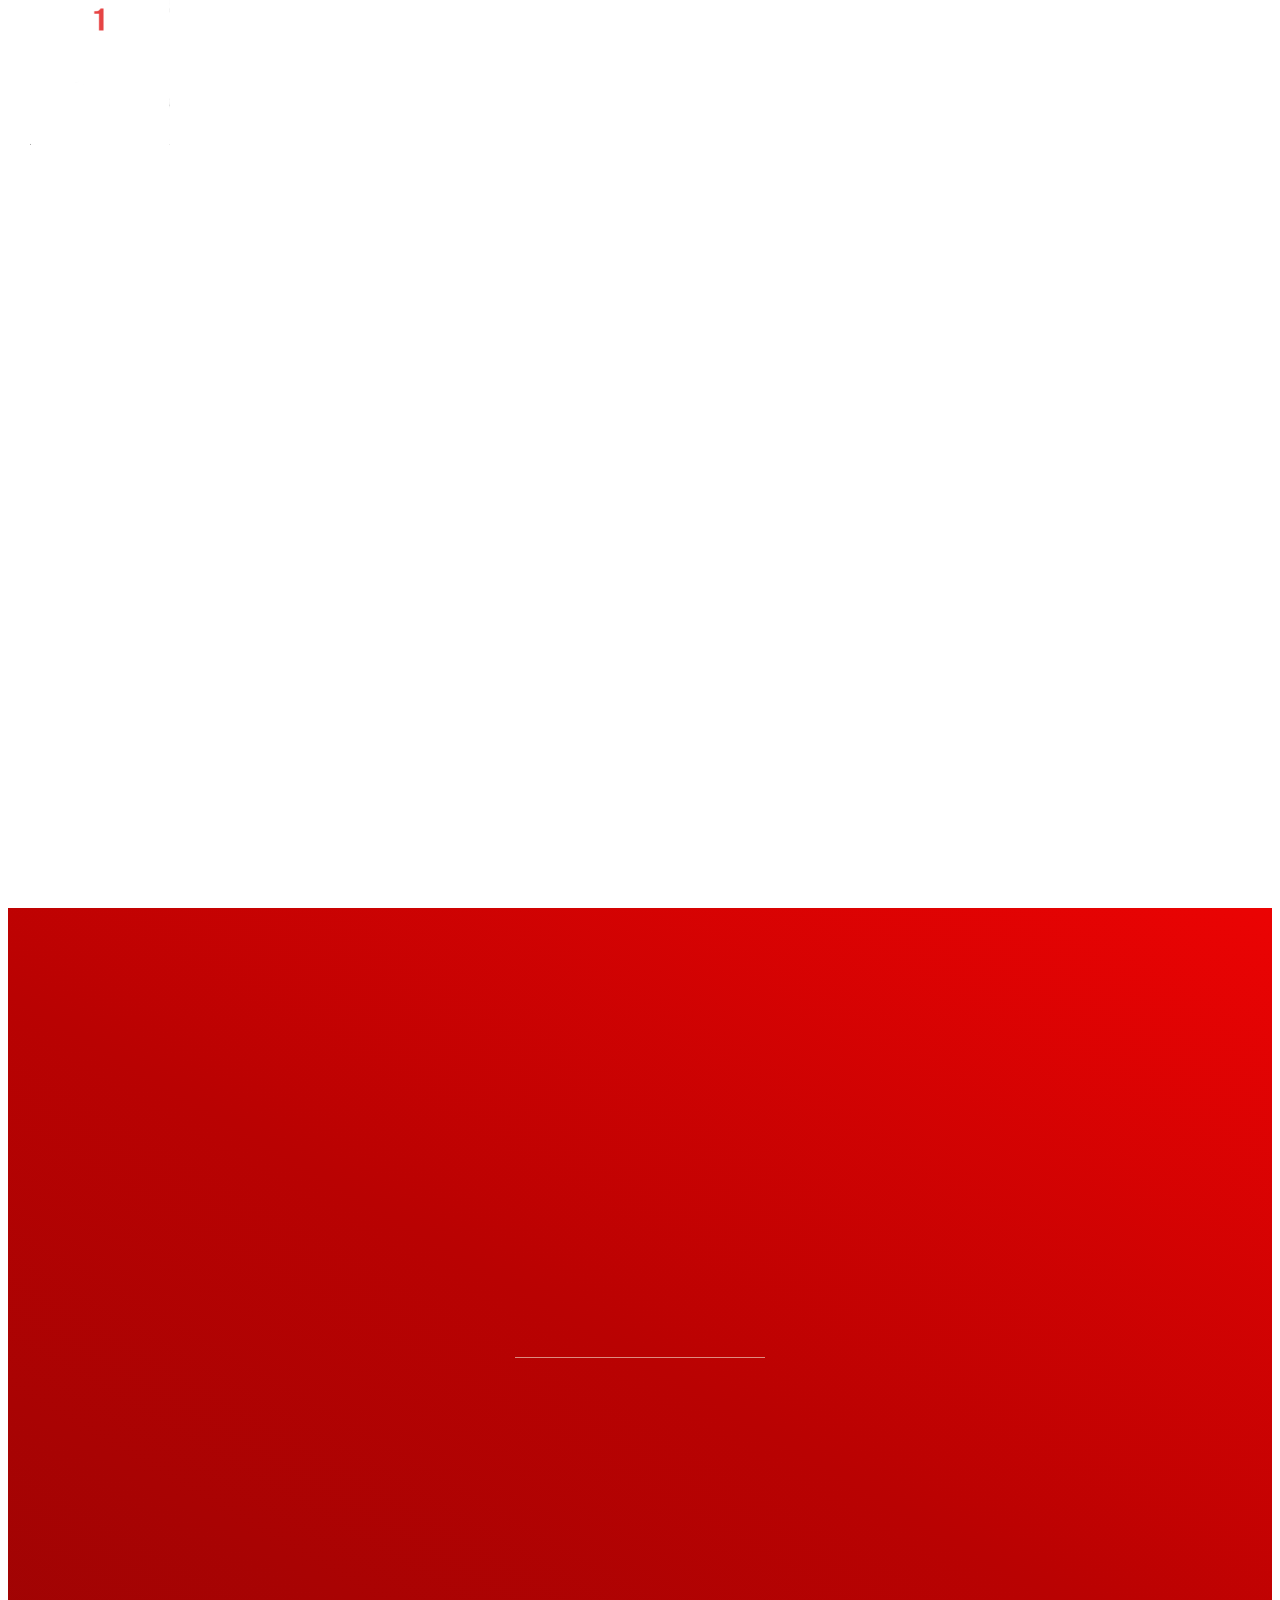
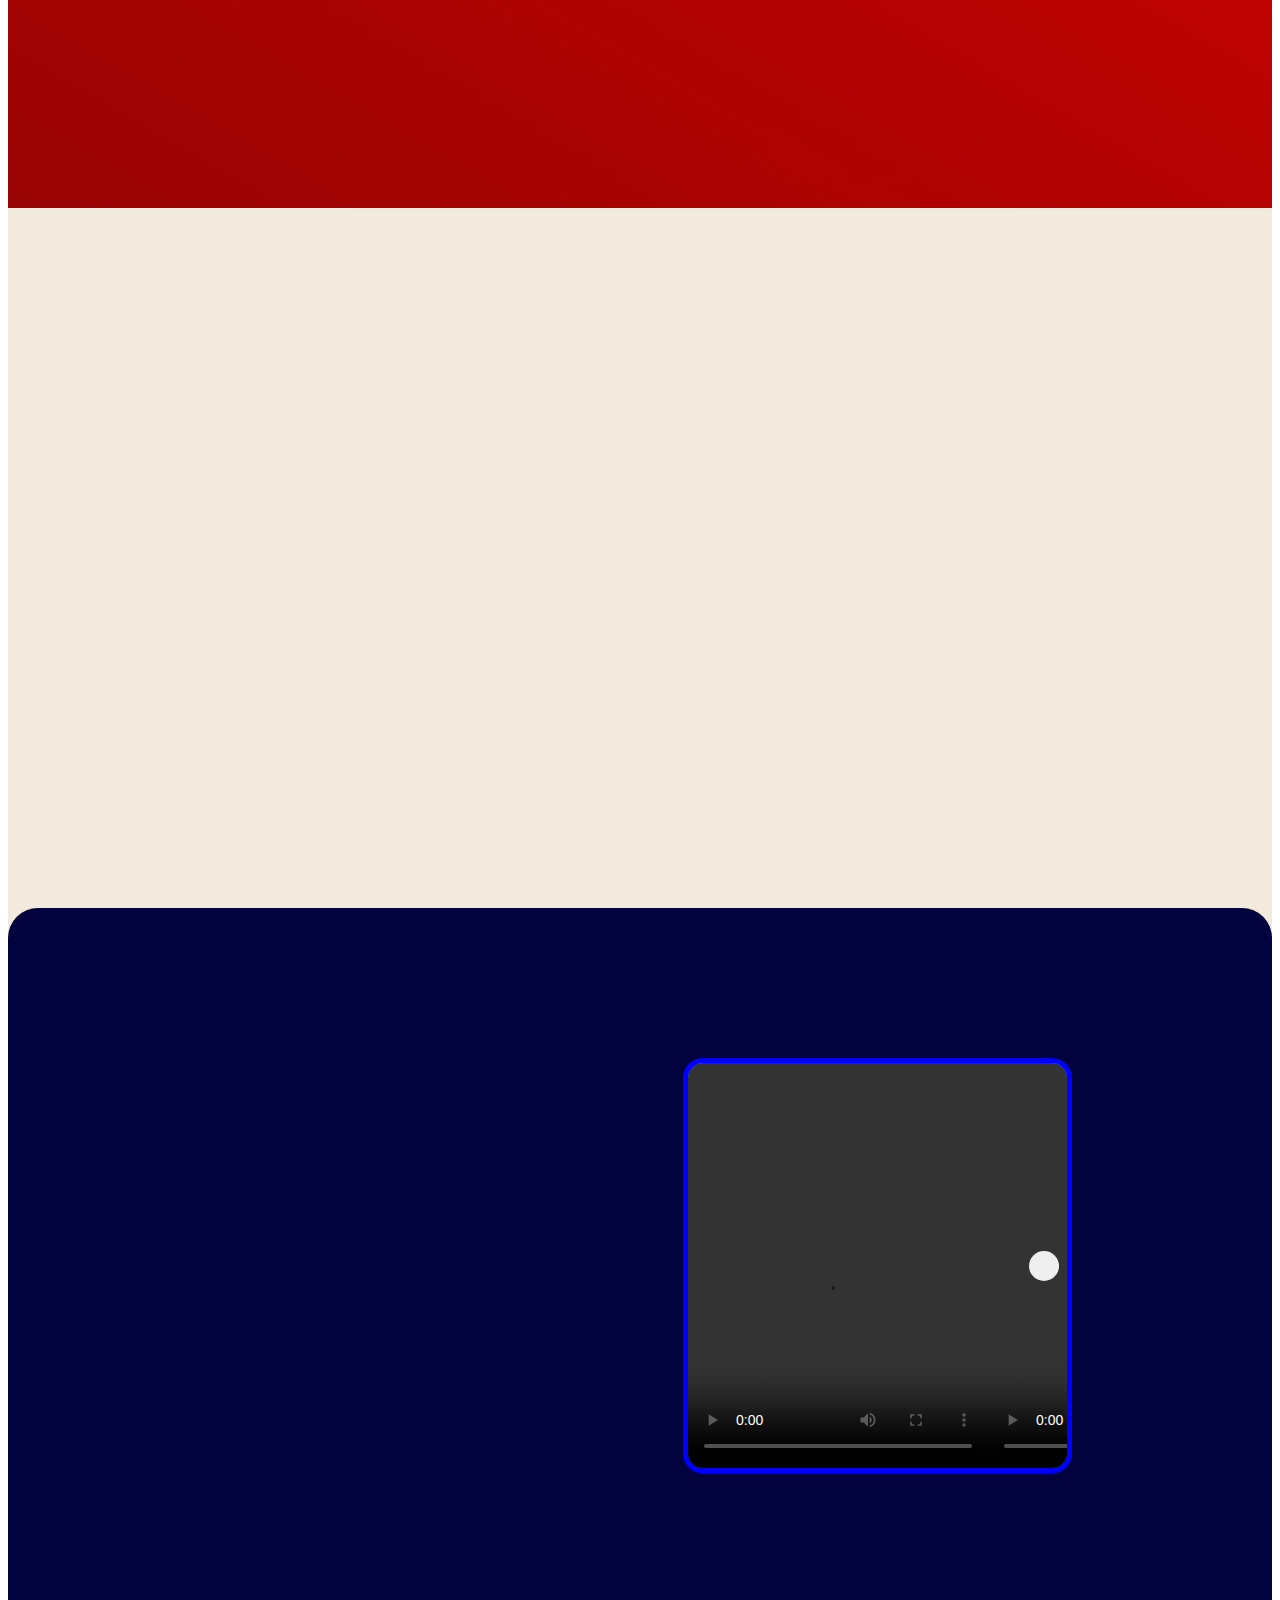
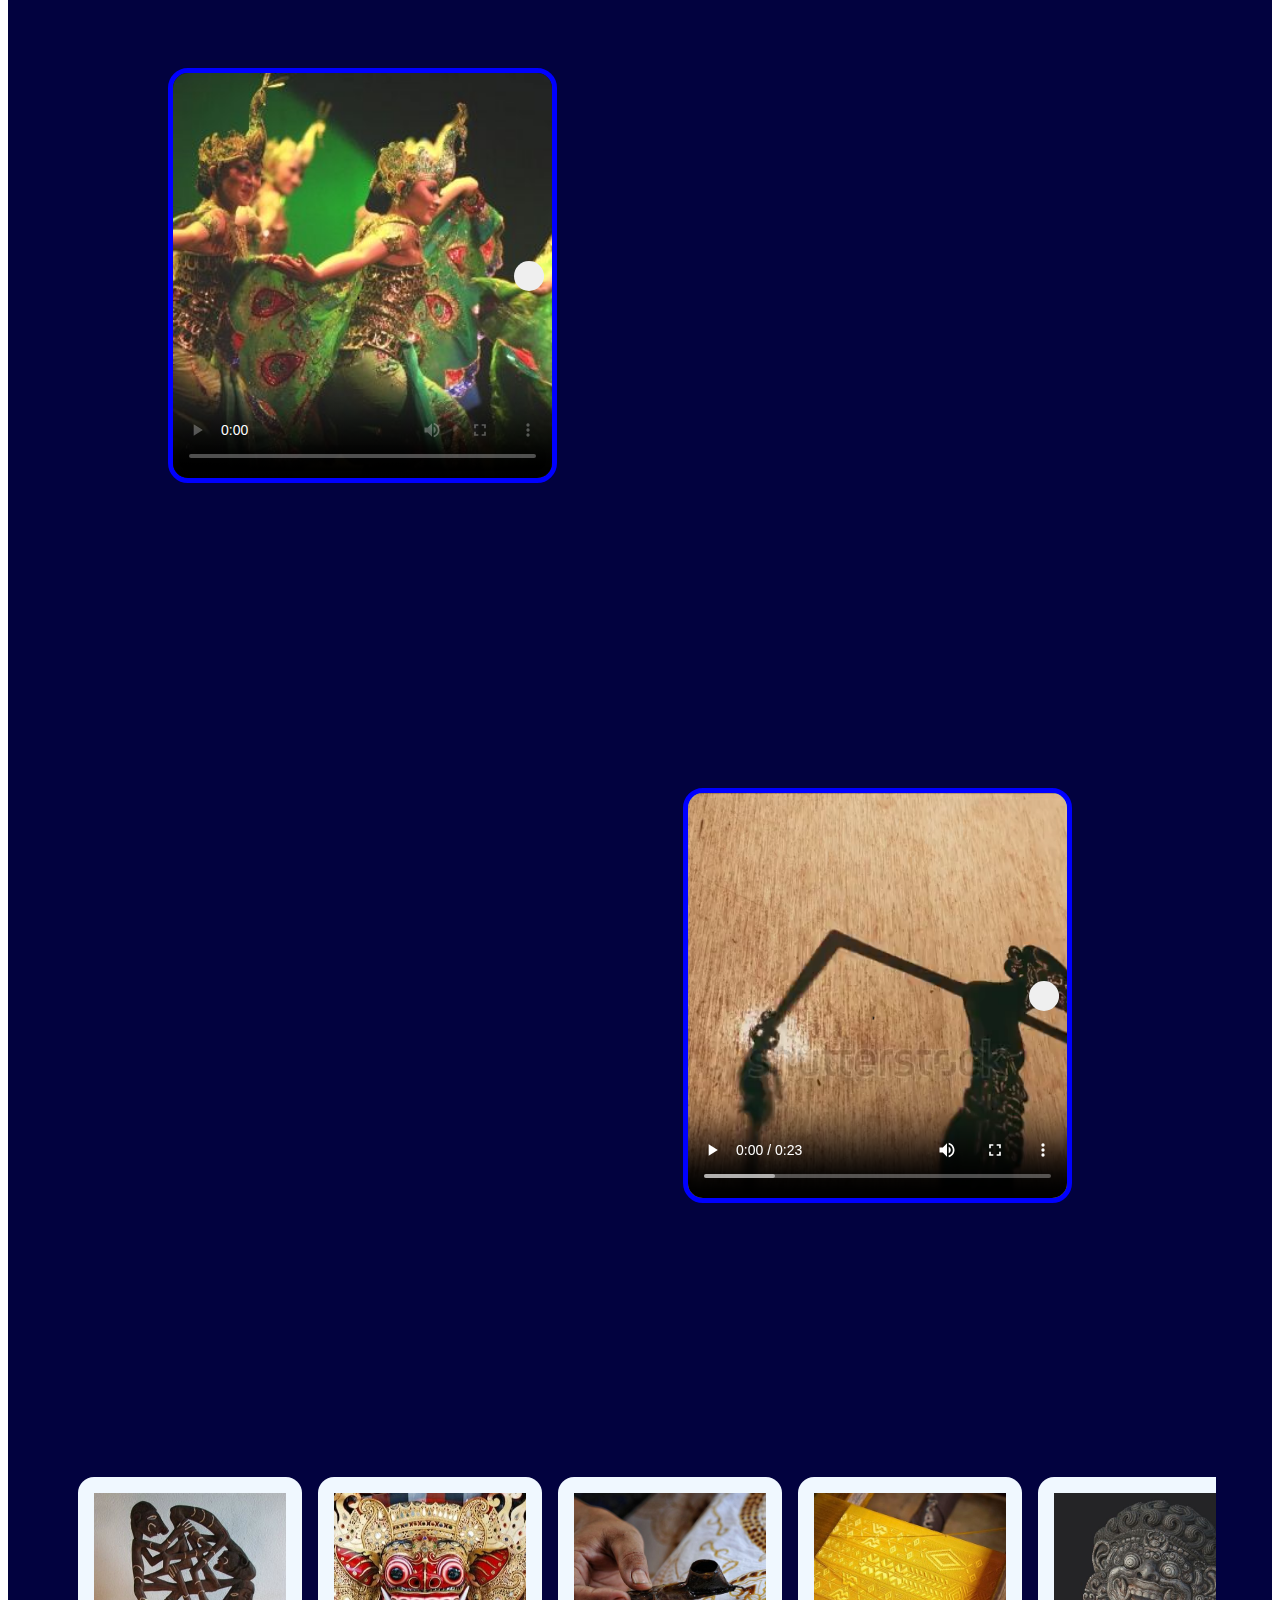
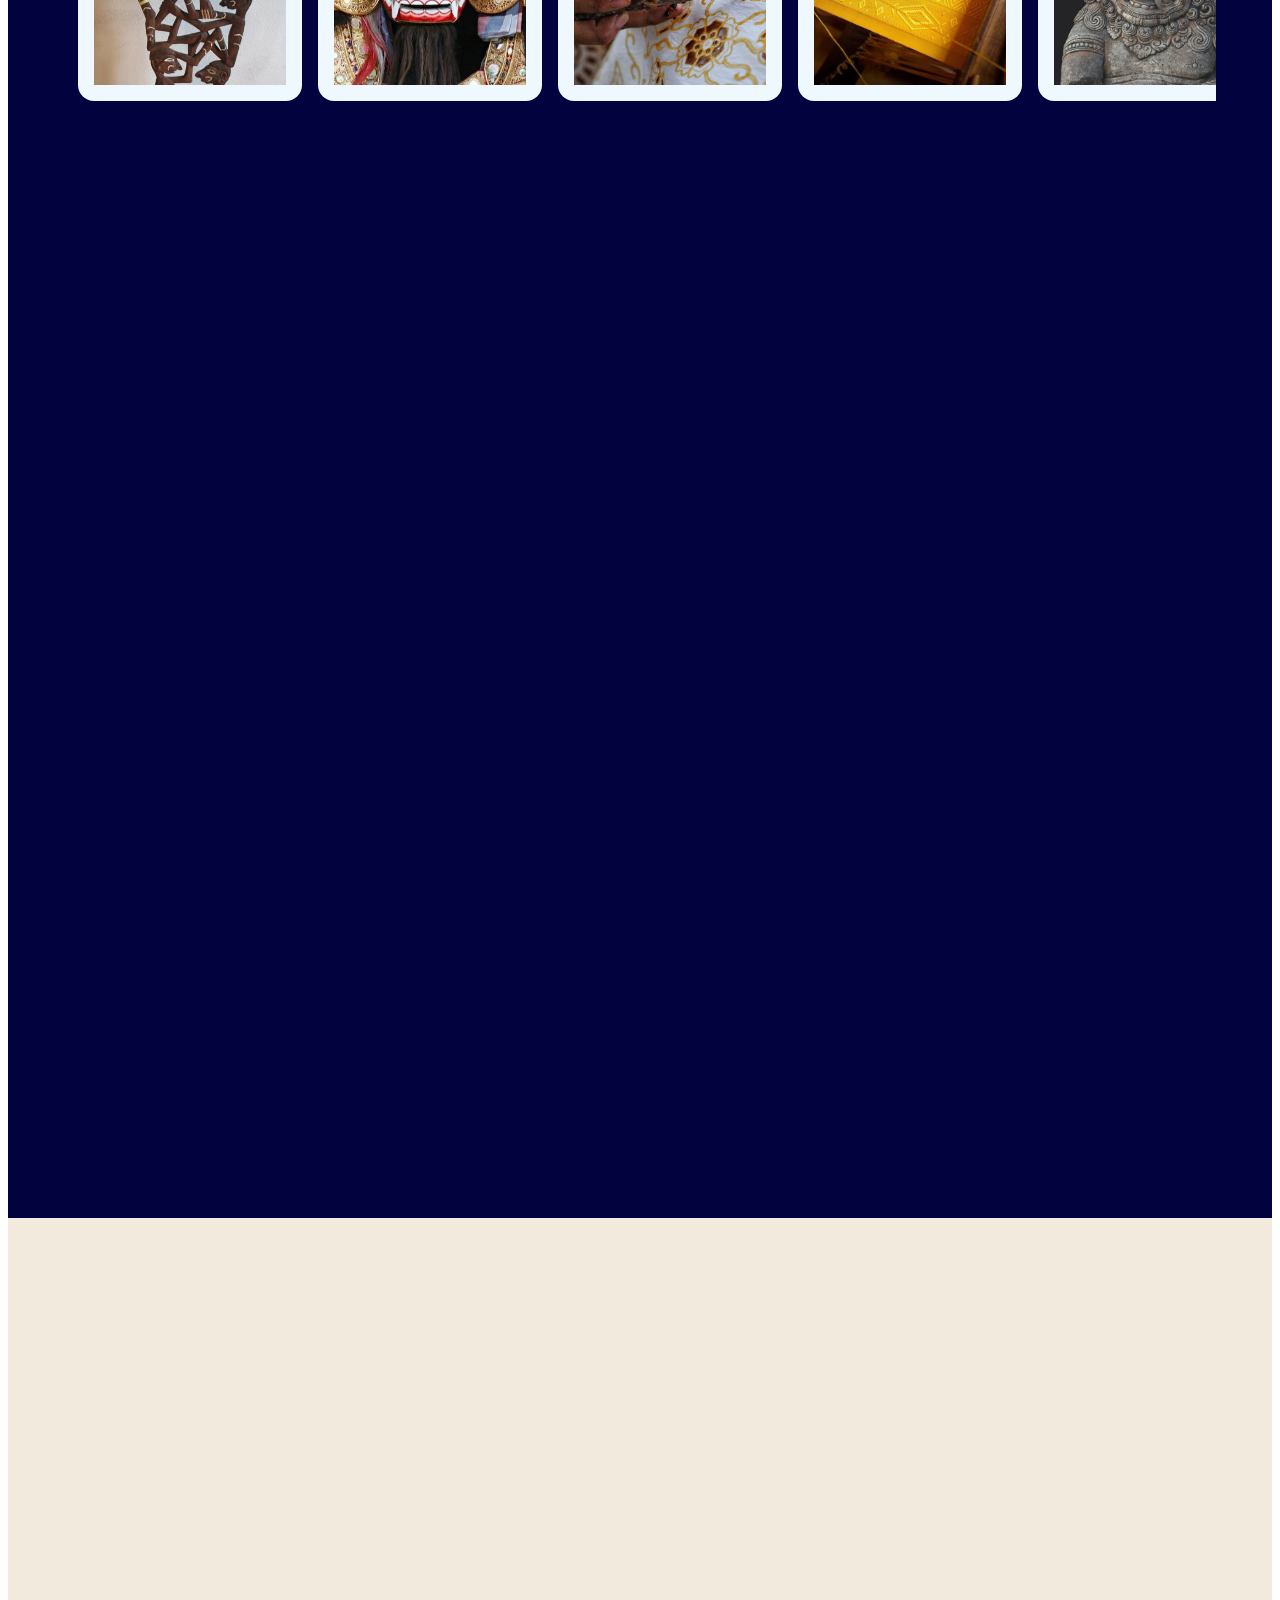
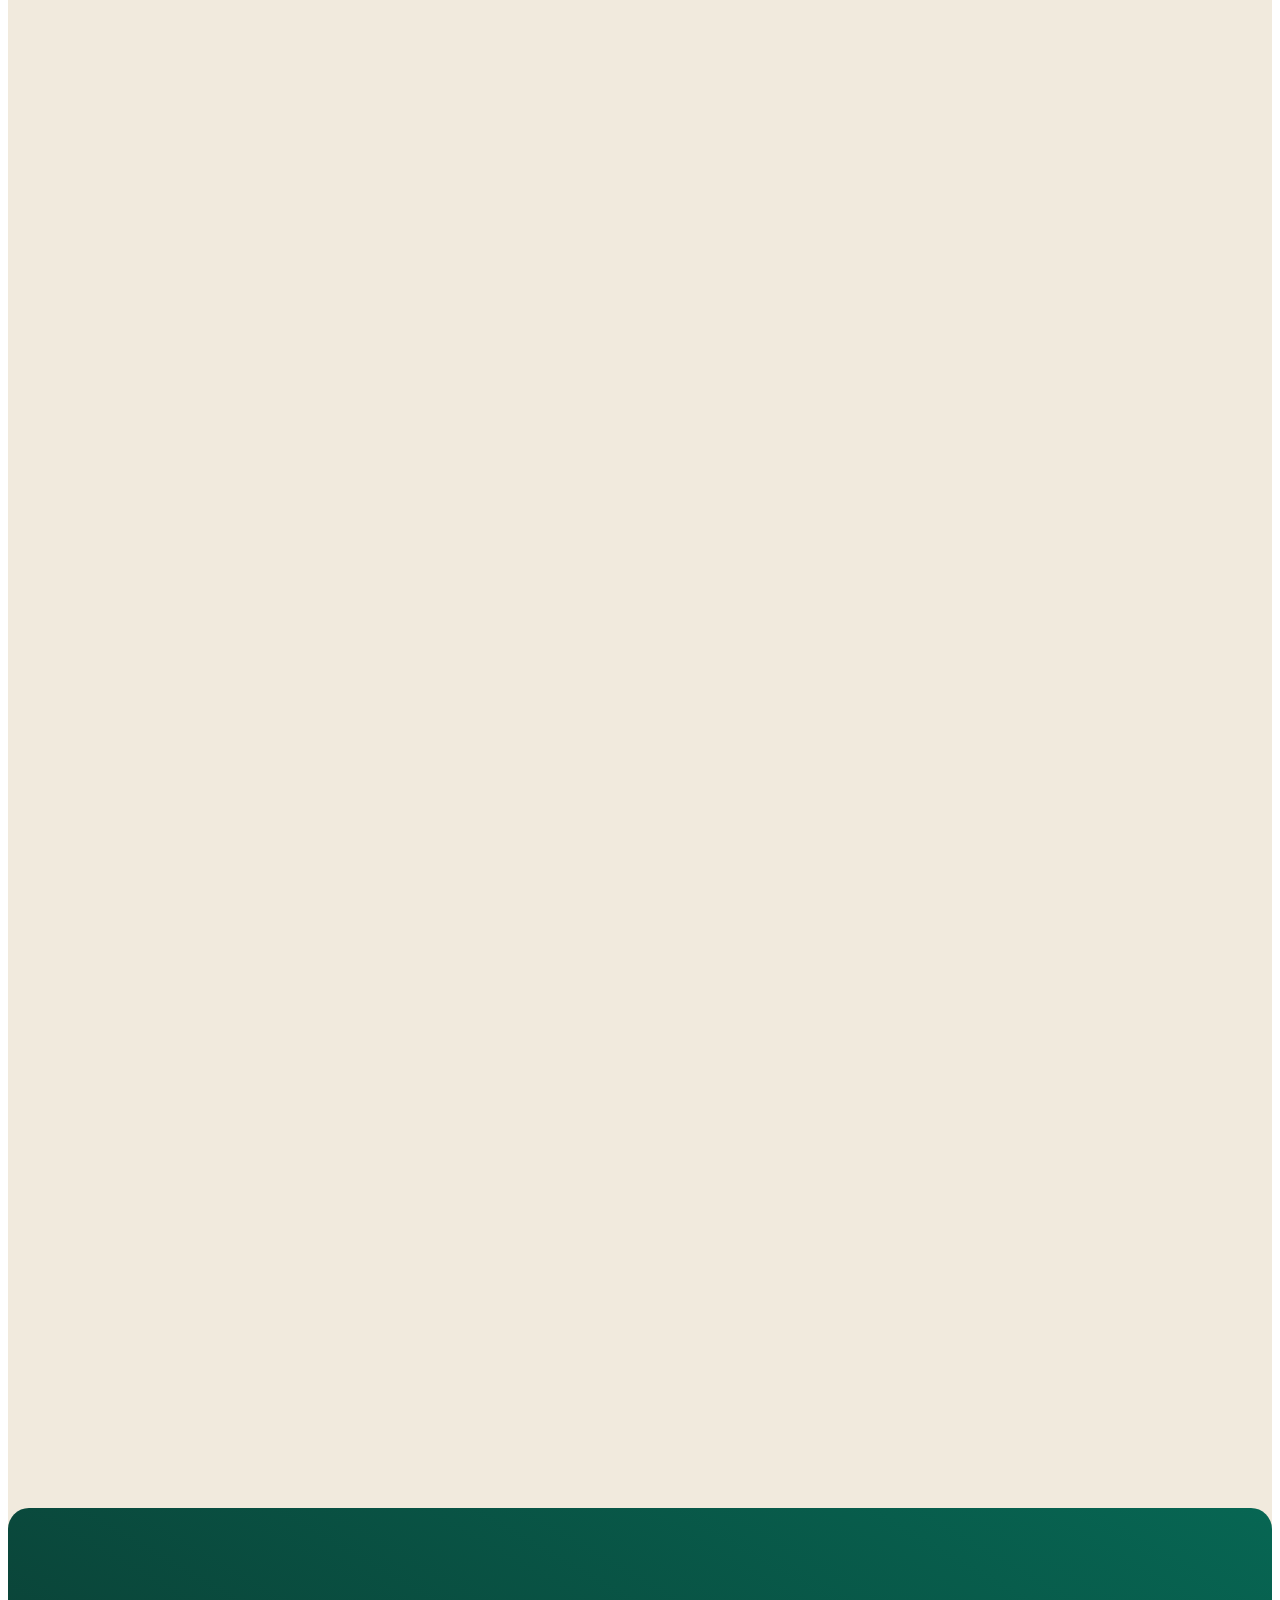
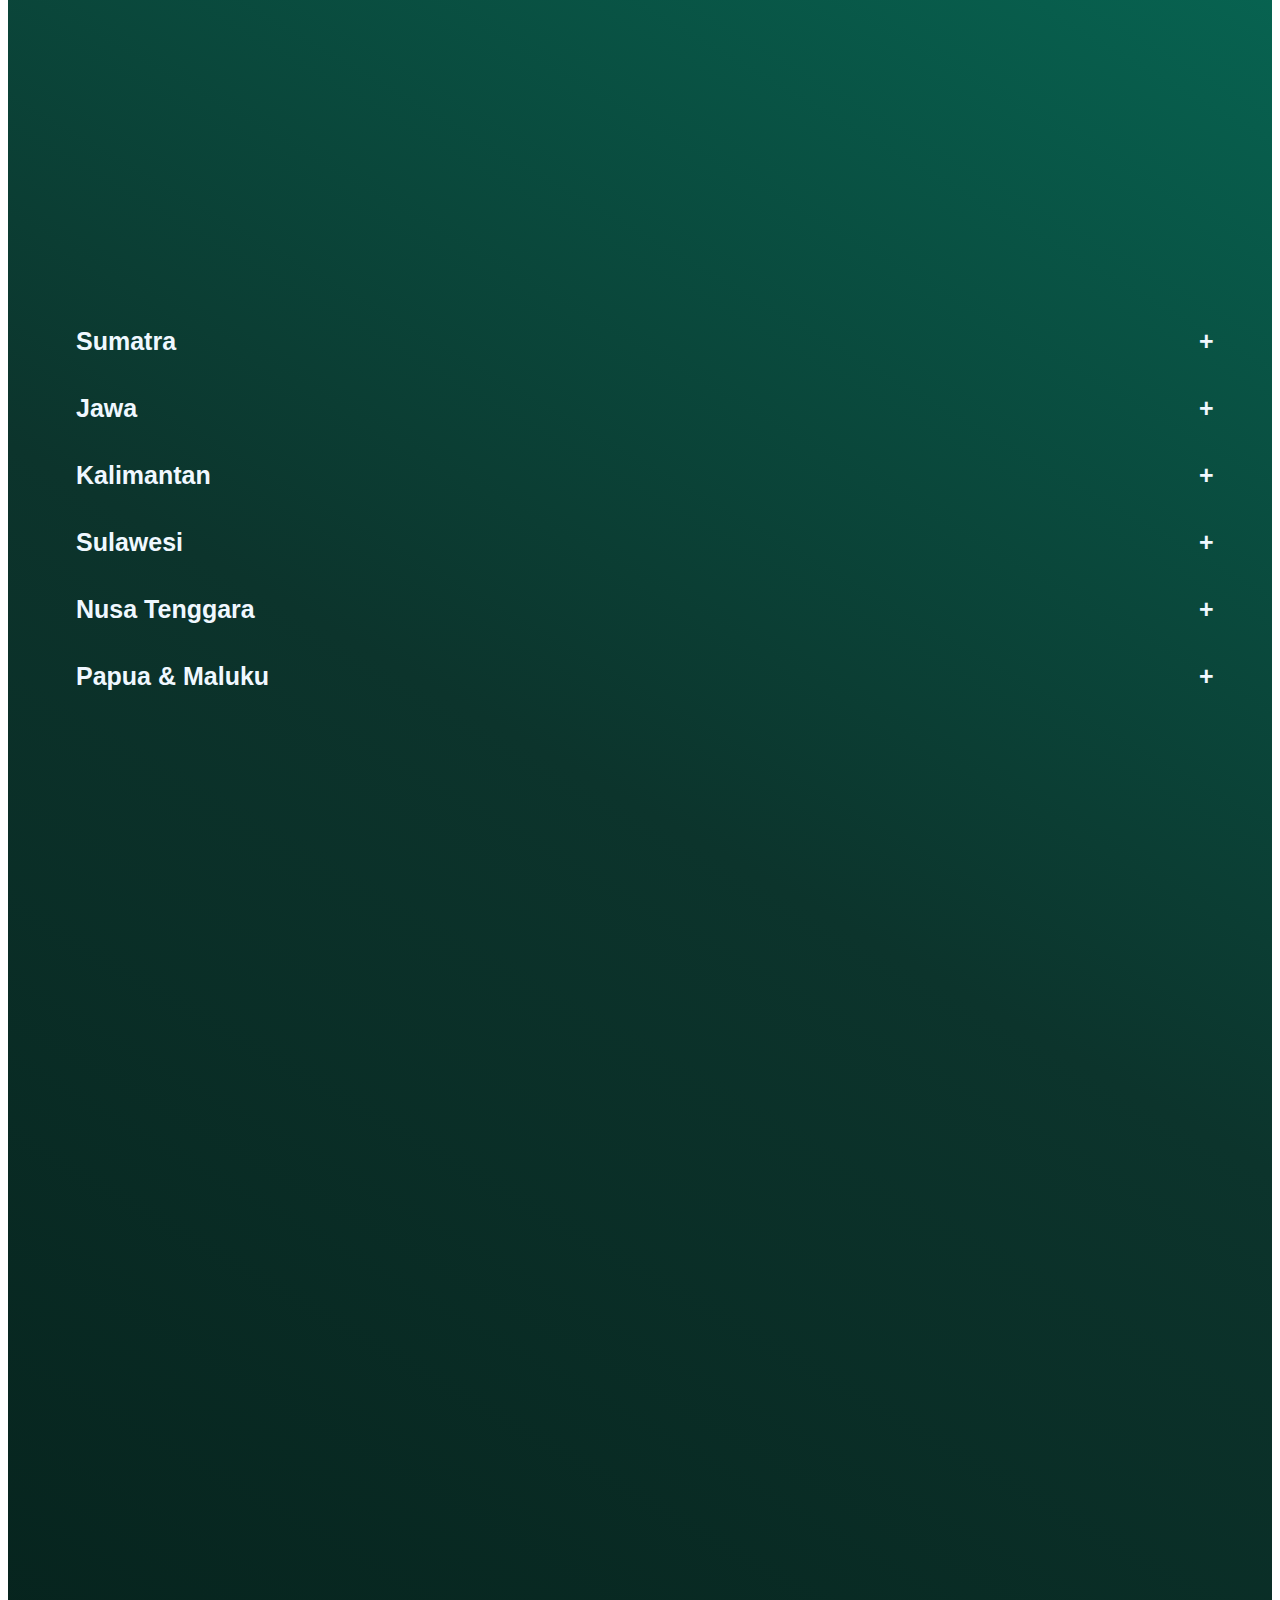
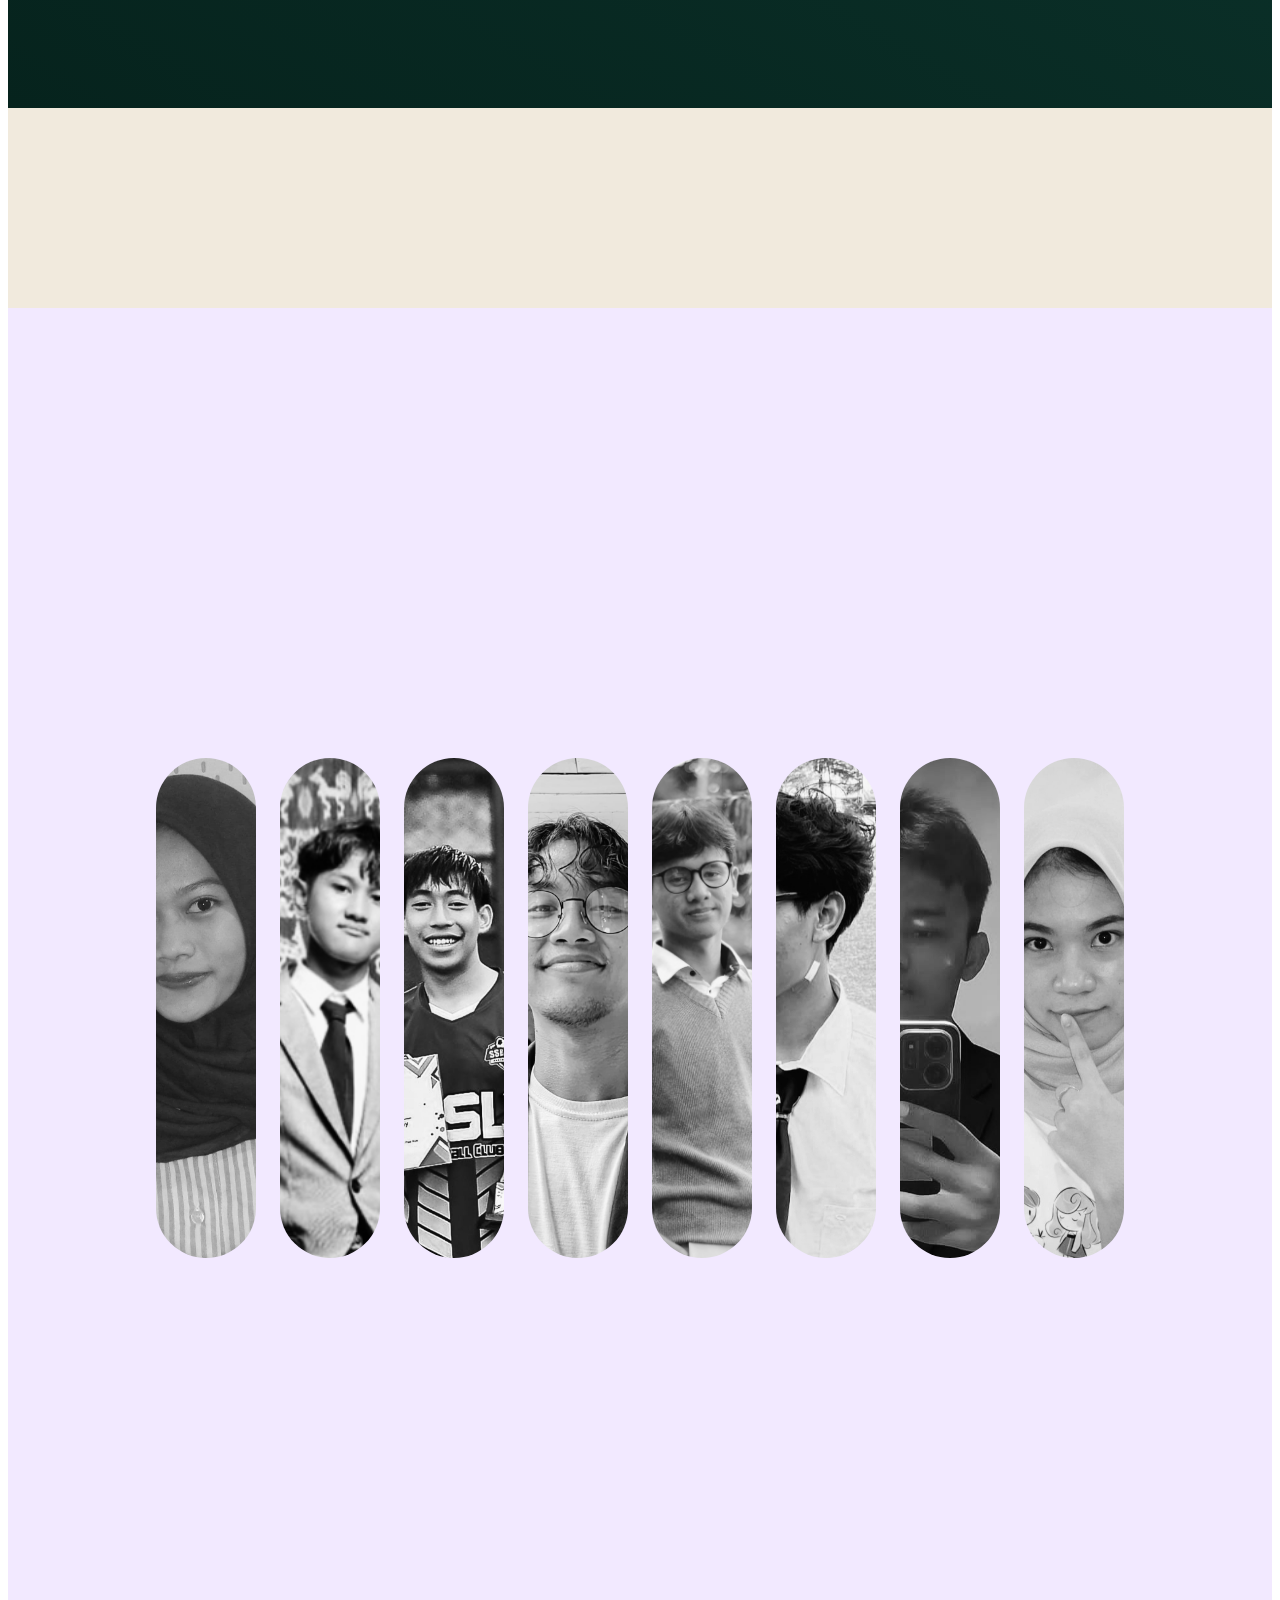
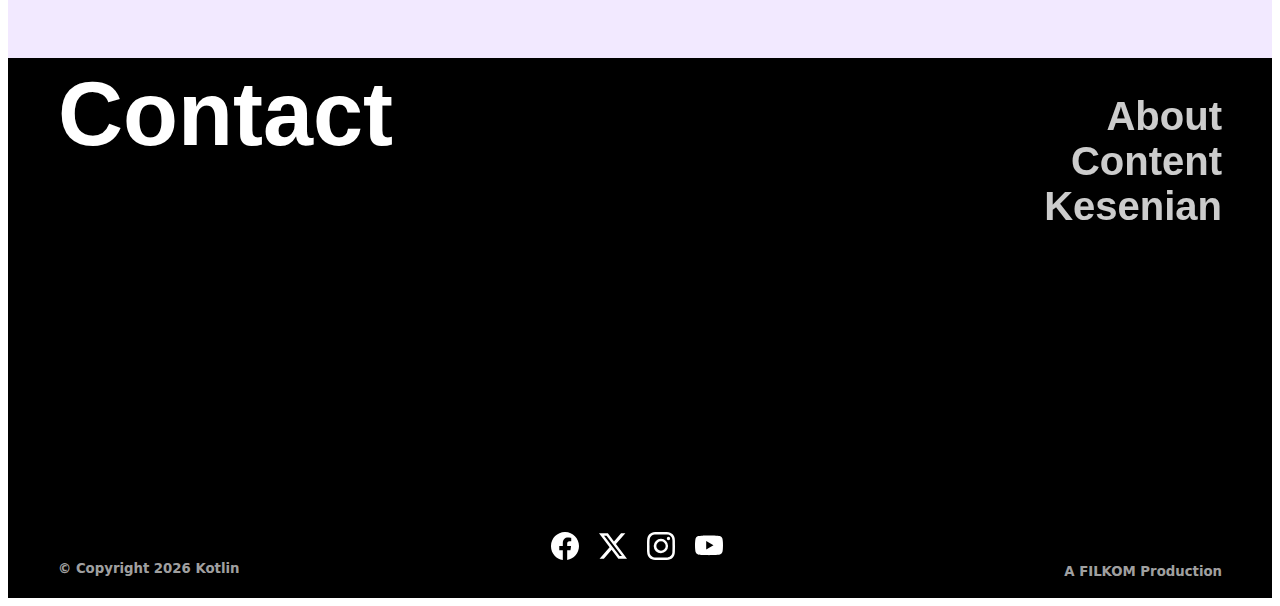
<file: index.html>
<!DOCTYPE html>
<html lang="en">

<head>
    <meta charset="UTF-8">
    <meta name="viewport" content="width=device-width, initial-scale=1.0">
    <title>Budaya Nusantara</title>
    <link rel="stylesheet" href="style.css">
</head>

<body>
    <nav class="navbar" id="menu">
        <ul class="nav-menu">
            <li><a href="#Home">Home</a></li>
            <li><a href="#Content">Content</a></li>
            <li><a href="#About">About</a></li>
            <li><a href="#Contact">Contact</a></li>
        </ul>
        <img src="asset/logo.png" alt="" class="logo">
    </nav>
    <section class="hero-section" id="Home">
        <video src="asset/asset1.mp4" class="hero-cover" autoplay muted loop playsinline></video>
        <div class="title">
            <h1 class="main-title1">BUDAYA</h1>
            <h1 class="main-title2">NUSANTARA</h1>
            <p class="sec-title">Gerak, Bunyi, dan Makna yang Diwariskan.</p>
        </div>
    </section>
    <section class="content" id="Content">
        <div class="container konteks">
            <p>Budaya adalah identitas bangsa, penuntun jati diri, dan akar yang menjaga kita tetap utuh di tengah perubahan. Dan keberlanjutannya ada di tangan kita.</p>
        </div>
        
        <div class="line-fil "></div>
    
    </section>
    <section class="type-art" id="Kesenian">
        <h1 class="teks-hed pop">Ragam Kesenian</h1>
        <h1 class="teks-nus pop">NUSANTARA</h1>
        <div class="sub-teks pop">
            <p>Kesenian di Indonesia hadir dalam berbagai bentuk, tumbuh dari tradisi, kepercayaan, dan kehidupan
                masyarakat. Dan setiap daerah menyimpan bentuk ekspresi yang tumbuh dari sejarah dan lingkungan mereka
                tinggal. Sehingga menciptakan keberagaman tradisi kebudayaan di bumi Nusantara.</p>
            </div>
        <div class="musikal">
            <div class="two-line pop">
                <h3>Kesenian Musik.</h3>
            </div>
            <div class="card-musik">
                <div class="video-inner">
                    <video src="asset/ondel-ondel.mp4" controls class="show"></video>
                    <video src="asset/Yamko-Rambe-Yamko.mp4" class="show" controls></video>
                </div>
                <button class="prev"></button>
                <button class="next"></button>
            </div>
            <div class="desc pop">
                <p class="desc-line">Indonesia dikenal memiliki lebih dari seribu ragam musik tradisional dan ratusan
                    alat musik khas, mencerminkan keragaman budaya serta etnis di tiap daerah. Kesenian musik di
                    Indonesia tumbuh sebagai bagian dari kehidupan masyarakat, bukan sekedar hiburan. Ia hadir dalam
                    upacara adat, ritual keagamaan, perayaan, hingga keseharian, menjadi sarana untuk menyampaikan
                    nilai, sejarah, dan pandangan hidup.</p>
            </div>
        </div>
        <div class="tari">
            <div class="tari-head pop">
                <h3>Kesenian .Tari</h3>
            </div>
            <div class="tari-desc pop">
                <p>Kesenian tari di Indonesia merupakan bentuk ekspresi tubuh yang lahir dari tradisi, kepercayaan dan tatanan sosial masyarakat. Gerak dalam tari tidak sekedar estetika, melainkan sarana komunikasi yang menyampaikan makna, nilai, dan identitas suatu daerah. Hingga kini, tari tradisional terus berkembang. banyak bentuk tari mengalami penyesuaian tanpa kehilangan struktur dasarnya, menunjukan kemampuan tradisi untuk bertahan dan beradaptasi di tengah perubahan zaman.</p>
            </div>
            <div class="card-tari">
                <div class="video-inner">
                    <video src="asset/merak.mp4" controls poster="asset/coverMerak.jpg" class="show"></video>
                    <video src="asset/pacu_jalur.mp4" class="show" controls></video>
                </div>
                <button class="prev"></button>
                <button class="next"></button>
            </div>
        </div>
        <div class="teater">
            <div class="teater-head pop">
                <h3>Kesenian Teater.</h3>
            </div>
            <div class="teater-desc pop">
                <p>Dalam banyak bentuk teater tradisional Indonesia, cerita disampaikan secara simbolik. Tokoh, dialog, hingga alur pertunjukan sering kali mewakili karakter sosial, konflik kehidupan, atau ajaran moral yang mudah dipahami oleh masyarakat. hal ini menjadikan seni teater sebagai media pendidikan sekaligus refleksi sosial. Seni teater juga memiliki keterikatan kuat dengan konteks lokal. Bahasa daerah, iringan musik, serta gaya pementasan menyesuaikan dengan budaya setempat.</p>
            </div>
            <div class="card-teater">
                <div class="video-inner">
                    <video src="asset/wayang.mp4" controls class="show"></video>
                    <video src="asset/randai.mp4" class="show" controls></video>
                </div>
                <button class="prev"></button>
                <button class="next"></button>
            </div>
        </div>
        <div class="rupa">
            <h3 class="pop">Kesenian Rupa.</h3>
            <div class="rupa-desc pop">
                <p>Kesenian rupa berperan sebagai media pewarisan nilai dan identitas budaya. Melalui pola teknik yang diturunkan dari generasi ke generasi, seni rupa menjaga kesinambungan tradisi sekaligus merekam perjalanan sejarah suatu komunitas.</p>
            </div>
            <div class="slide">
                <div class="group">
                    <div class="kard"><img src="asset/asmat.jpg" alt=""></div>
                    <div class="kard"><img src="asset/bali.jpg" alt=""></div>
                    <div class="kard"><img src="asset/batik.jpg" alt=""></div>
                    <div class="kard"><img src="asset/kain.jpg" alt=""></div>
                    <div class="kard"><img src="asset/setanBali.jpg" alt=""></div>
                    <div class="kard"><img src="asset/Qris.jpg" alt=""></div>
                    <div class="kard"><img src="asset/lukis.jpg" alt=""></div>
                    <div class="kard"><img src="asset/topeng.jpg" alt=""></div>
                    <div class="kard"><img src="asset/wayangKulit.jpg" alt=""></div>
                    <div class="kard"><img src="asset/ukir.jpg" alt=""></div>
                </div>
            </div>
        </div>
        <div class="benner">
        </div>
    </section>
    <section class="provins">
        <div class="provins-title pop">
            <h1><span>Harmoni</span> Nusantara</h1>
        </div>
        <div class="provins-desc pop">
            <p>Indonesia adalah negara kepulauan yang luar biasa luas dengan dengan 17.380 pulau, yang menjadi rumah bagi sekitar 1.340 bangsa dengan identitas uniknya masing-masing. Kekayaan sosiokultural ini tercermin dari adanya 718 bahasa daerah yang tersebar dari Sabang sampai Merauke, serta ribuan produk budaya mulai dari tarian, rumah afat, hingga wastra tradisional. Meski memiliki keragaman yang sangat masif, seluruh elemen tersebut tetep terjaga dalam bingkai kesatuan melalui semboyan Bhineka Tunggal Ika dan dipersatukan oleh bahasa nasional, bahasa Indonesia.</p>
        </div>
        <div class="accordion">
            <div class="wrapp pop">
                <h2 class="title-accor"><span>Mari</span> Menjelajahi Kebudayaan Indonesia.</h2>
            </div>
            <div class="accorContain">
                <div class="accordion-item">
                    <div class="accordion-header">
                        Sumatra
                        <span class="icon-accor">+</span>
                    </div>
                    <div class="accordion-content">
                        <img src="asset/Sumatra.svg" class="accordion-map" alt="">
                        <ul class="province-grid">
                            <li><a href="aceh.html">Aceh</a></li>
                            <li><a href="">Sumatra Utara</a></li>
                            <li><a href="">Sumatra Barat</a></li>
                            <li><a href="">Sumatra Selatan</a></li>
                            <li><a href="">Riau</a></li>
                            <li><a href="">Kepulauan Riau</a></li>
                            <li><a href="">Jambi</a></li>
                            <li><a href="">Bangka Belitung</a></li>
                            <li><a href="">Bengkulu</a></li>
                            <li><a href="">Lampung</a></li>
                        </ul>
                    </div>
                </div>
                <div class="accordion-item">
                    <div class="accordion-header">
                        Jawa
                        <span class="icon-accor">+</span>
                    </div>
                    <div class="accordion-content">
                        <img src="asset/Jawa.svg" class="accordion-map" alt="">
                        <ul class="province-grid">
                            <li><a href="">Banten</a></li>
                            <li><a href="">DKI Jakarta</a></li>
                            <li><a href="">Jawa Barat</a></li>
                            <li><a href="">Jawa Tengah</a></li>
                            <li><a href="">DIY Yogyakarta</a></li>
                            <li><a href="">Jawa Timur</a></li>
                        </ul>
                    </div>
                </div>
                <div class="accordion-item">
                    <div class="accordion-header">
                        Kalimantan
                        <span class="icon-accor">+</span>
                    </div>
                    <div class="accordion-content">
                        <img src="asset/Kalimantan.svg" class="accordion-map" alt="">
                        <ul class="province-grid">
                            <li><a href="">Kalimantan Barat</a></li>
                            <li><a href="">Kalimantan Tengah</a></li>
                            <li><a href="">Kalimantan Selatan</a></li>
                            <li><a href="">Kalimantan Timur</a></li>
                            <li><a href="">Kalimantan Utara</a></li>
                        </ul>
                    </div>
                </div>
                <div class="accordion-item">
                    <div class="accordion-header">
                        Sulawesi
                        <span class="icon-accor">+</span>
                    </div>
                    <div class="accordion-content">
                        <img src="asset/Sulawesi.svg" class="accordion-map" alt="">
                        <ul class="province-grid">
                            <li><a href="">Sulawesi Utara</a></li>
                            <li><a href="">Gorontalo</a></li>
                            <li><a href="">Sulawesi Tengah</a></li>
                            <li><a href="">Sulawesi Selatan</a></li>
                            <li><a href="">Sulawesi Tenggara</a></li>
                        </ul>
                    </div>
                </div>
                <div class="accordion-item">
                    <div class="accordion-header">
                        Nusa Tenggara
                        <span class="icon-accor">+</span>
                    </div>
                    <div class="accordion-content">
                        <img src="asset/nusaTenggara.svg" class="accordion-map" alt="">
                        <ul class="province-grid">
                            <li><a href="">Bali</a></li>
                            <li><a href="">Nusa Tenggara Barat</a></li>
                            <li><a href="">Nusa Tengggara Timur</a></li>
                        </ul>
                    </div>
                </div>
                <div class="accordion-item">
                    <div class="accordion-header">
                        Papua & Maluku
                        <span class="icon-accor">+</span>
                    </div>
                    <div class="accordion-content">
                        <img src="asset/papua&maluku.svg" class="accordion-map" alt="">
                        <ul class="province-grid">
                            <li><a href="">Maluku</a></li>
                            <li><a href="">Maluku Utara</a></li>
                            <li><a href="">Papua</a></li>
                            <li><a href="">Papua Barat</a></li>
                            <li><a href="">papua Tengah</a></li>
                            <li><a href="">Papua Pegunungan</a></li>
                            <li><a href="">Papua Selatan</a></li>
                            <li><a href="">Papua Barat Daya</a></li>
                        </ul>
                    </div>
                </div>
            </div>
        </div>
    </section>
    <section class="about" id="About">
        <div class="lineA pop"></div>
        <div class="lineB pop"></div>
        <h2 class="pop">ABOUT</h2>
        <div class="gallery">
            <div class="img-box">
                <h3>Jihan</h3>
            </div>
            <div class="img-box">
                <h3>Alvaro</h3>
            </div>
            <div class="img-box">
                <h3>Dafa</h3>
            </div>
            <div class="img-box">
                <h3>Ahmar</h3>
            </div>
            <div class="img-box">
                <h3>Aldia</h3>
            </div>
            <div class="img-box">
                <h3>Haqsyist</h3>
            </div>
            <div class="img-box">
                <h3>Thoriq</h3>
            </div>
            <div class="img-box">
                <h3>Reza</h3>
            </div>
        </div>
        <h5 class="pop kotlin">We Are Kotlin</h5>
    </section>
    <footer id="Contact">
        <h2 class="contact">Contact</h2>
        <div class="sosmed">
            <a href="">
                <img src="asset/facebook.svg" alt="">
            </a>
            <a href="">
                <img src="asset/twitter-x.svg" alt="">
            </a>
            <a href="">
                <img src="asset/instagram.svg" alt="">
            </a>
            <a href="">
                <img src="asset/youtube.svg" alt="">
            </a>
        </div>
        <div class="menu-cont">
            <ul>
                <li><a href="#About">About</a></li>
                <li><a href="#Content">Content</a></li>
                <li><a href="#Kesenian">Kesenian</a></li>
            </ul>
        </div>
        <div class="copyrigth">
            <h5>&copy Copyright 2026 Kotlin</h5>
        </div>
        <div class="production">
            <h5>A FILKOM Production</h5>
        </div>

    </footer>
    <script src="index.js"></script>
</body>

</html>
</file>
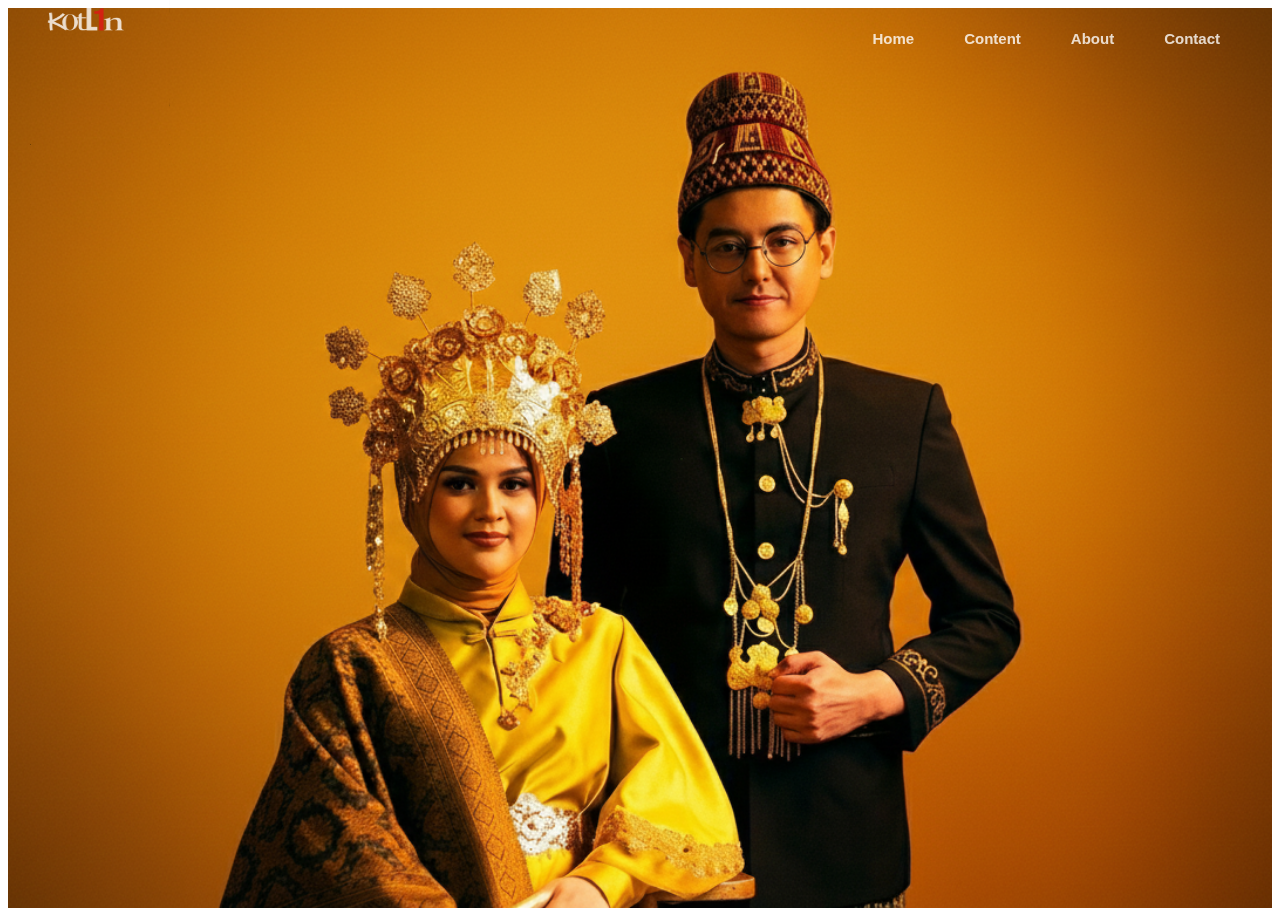
<file: aceh.html>
<!DOCTYPE html>
<html lang="en">
<head>
    <meta charset="UTF-8">
    <meta name="viewport" content="width=device-width, initial-scale=1.0">
    <title>Provinsi Aceh</title>
    <link rel="stylesheet" href="style.css">
</head>
<body>
    <nav class="navbar" id="menu">
        <ul class="nav-menu">
            <li><a href="index.html">Home</a></li>
            <li><a href="#Content">Content</a></li>
            <li><a href="#About">About</a></li>
            <li><a href="#Contact">Contact</a></li>
        </ul>
        <img src="asset/logo.png" alt="" class="logo">
    </nav>
    <section>
        <div class="aceh-cover">
            <img src="asset/aceh.jpg" alt="">
        </div>
    </section>
    <script src="index.js"></script>
</body>
</html>
</file>
<file: style.css>
html::-webkit-scrollbar {
    display: none;
}

.navbar {
    width: 100%;
    height: 50px;
    position: fixed;
    top: 0;
    left: 0;
    z-index: 6;
}

.nav-menu {
    position: absolute;
    list-style-type: none;
    justify-content: center;
    display: flex;
    gap: 50px;
    margin: 30px;
    right: 30px;

}

.logo {
    height: 190px;
    width: 140px;
    opacity: 0.8;
    position: absolute;
    top: -5vh;
    left: 30px;
}

li a {
    font-family: Arial, Helvetica;
    font-weight: 550;
    font-size: 15px;
    color: white;
    text-decoration: none;
    transition: opacity 0.5s ease;
    opacity: 0.8;
}

li a:hover {
    font-size: 21px;
    opacity: 1.2;
}

.hero-section {
    position: relative;
    height: 100vh;
    width: 100%;
    background-color: white;

}

.hero-cover {
    height: 100vh;
    width: 100%;
    object-fit: cover;
    position: absolute;
    left: 0;
    top: 0;
    object-position: center;
}

.title {
    position: absolute;
    z-index: 3;
    height: 60px;
    width: 500px;
    bottom: 250px;
    left: 40px;
    color: white;
    line-height: 0.2;
}

.main-title1 {
    font-size: 70px;
}

.main-title2 {
    font-size: 70px;
}

.sec-title {
    font-size: 17px;
    margin-left: 4px;
    font-weight: 300;
    font-family: 'Times New Roman', Times, serif;
}

.content {
    position: relative;
    height: 100vh;
    width: 100%;
    background: linear-gradient(30deg, rgb(153, 4, 4), rgb(185, 2, 2), rgb(235, 3, 3));
    display: flex;
    justify-content: center;
    overflow: hidden;
    z-index: 1;
}

.container {
    position: absolute;
    top: 190px;
    color: rgba(240, 248, 255, 0.911);
    text-align: center;
    z-index: 4;
    height: 400px;
    width: 50%;
    font-size: 40px;
}

.cont-desc {
    position: absolute;
    height: 50vh;
    width: 100%;
    text-align: center;

}

.line-fil {
    width: 250px;
    height: 1px;
    background: rgba(245, 233, 214, 0.6);
    margin-top: 449px;
}

.konteks {
    opacity: 0;
    filter: blur(10px);
    transform: translateY(40px);
    transition: opacity 0.8s ease, filter 0.8s ease, transform 0.8s ease;
}

.konteks.active {
    opacity: 1;
    filter: blur(0);
    transform: translateY(0);
}

.head {
    padding-bottom: 20px;
    font-size: 70px;
    padding-right: 15px;
}

.type-art {
    position: relative;
    width: 100%;
    height: 600vh;
    background: #f1eadd;
}

.teks-hed {
    position: absolute;
    font-weight: 700;
    left: 53px;
    top: 220px;
    font-size: 40px;
    letter-spacing: 0.04em;
    color: #041b04;
}

.teks-nus {
    position: absolute;
    font-size: 70px;
    color: #041b04;
    left: 50px;
    top: 235px;
}

.sub-teks {
    position: absolute;
    color: #041b04;
    left: 53px;
    top: 350px;
    height: 20px;
    width: 550px;
}

.pop {
    opacity: 0;
    filter: blur(10px);
    transform: translateY(40px);
    transition: opacity 0.8s ease, filter 0.8s ease, transform 0.8s ease;
}

.pop.active {
    opacity: 1;
    filter: blur(0);
    transform: translateY(0);
}

.musikal {
    height: 390vh;
    width: 100%;
    background: rgb(2, 2, 63);
    border-radius: 30px 30px 0 0;
    overflow: hidden;
    position: absolute;
    top: 700px;
}

.two-line {
    height: 140px;
    width: 160px;
    margin: 120px 50px 50px;
}

.two-line h3 {
    font-size: 60px;
    color: rgb(165, 208, 248);
    font-family: Georgia, 'Times New Roman', Times, serif;
}

.desc {
    position: absolute;
    height: 40vh;
    width: 40%;
    left: 50px;
    top: 250px;
    color: rgb(150, 158, 165);
    text-align: justify;
    z-index: 4;
}

.card-musik {
    height: 45vh;
    width: 30%;
    position: absolute;
    background: linear-gradient(30deg, rgb(2, 74, 230), rgb(41, 114, 250), rgb(29, 152, 253));
    border-radius: 20px;
    right: 200px;
    top: 150px;
    overflow: hidden;
    border: 5px solid blue;
}

.video-inner {
    display: flex;
    width: 100%;
    height: 100%;
    transition: transform 0.5s ease;
}

.show {
    object-fit: cover;
    width: 100%;
    height: 100%;
    display: block;
}

.card-musik button {
    color: white;
    border: none;
    border-radius: 90px;
    font-size: 20px;
    padding: 4px 10px;
    cursor: pointer;
    transform: translateY(-50%);
    position: absolute;
    top: 50%;
}

.prev {
    right: 8px;
}

.next {
    right: 8px;
    height: 30px;
    width: 30px;
}

.tari {
    height: 300vh;
    width: 100%;

    overflow: hidden;
    position: absolute;
    top: 1200px;
}

.tari-head {
    height: 140px;
    width: 300px;
    margin-top: 250px;
    margin-left: 986px;
}

.tari-head h3 {
    text-align: right;
    font-size: 60px;
    color: rgb(165, 208, 248);
    font-family: Georgia, 'Times New Roman', Times, serif;
}

.tari-desc {
    position: absolute;
    height: 40vh;
    width: 40%;
    right: 50px;
    color: rgb(150, 158, 165);
    text-align: right;
    z-index: 4;
}

.card-tari {
    height: 45vh;
    width: 30%;
    position: absolute;
    background: linear-gradient(30deg, rgb(2, 74, 230), rgb(41, 114, 250), rgb(29, 152, 253));
    border-radius: 20px;
    left: 160px;
    margin-top: -130px;
    overflow: hidden;
    border: 5px solid blue;
}

.card-tari button {
    color: white;
    border: none;
    border-radius: 90px;
    font-size: 20px;
    padding: 4px 10px;
    cursor: pointer;
    transform: translateY(-50%);
    position: absolute;
    top: 50%;
}

.teater {
    height: 300vh;
    width: 100%;
    overflow: hidden;
    position: absolute;
    top: 1700px;
}

.teater-head {
    height: 140px;
    width: 300px;
    margin-top: 250px;
    margin-left: 50px;
}

.teater-head h3 {
    padding: 200px 0 0 0;
    font-size: 60px;
    color: rgb(165, 208, 248);
    font-family: Georgia, 'Times New Roman', Times, serif;
}

.teater-desc {
    position: absolute;
    height: 40vh;
    width: 40%;
    left: 50px;
    top: 600px;
    text-align: justify;
    color: rgb(150, 158, 165);
}

.card-teater {
    height: 45vh;
    width: 30%;
    position: absolute;
    background: linear-gradient(30deg, rgb(2, 74, 230), rgb(41, 114, 250), rgb(29, 152, 253));
    border-radius: 20px;
    right: 200px;
    margin-top: 90px;
    overflow: hidden;
    border: 5px solid blue;
}

.card-teater button {
    color: white;
    border: none;
    border-radius: 90px;
    font-size: 20px;
    padding: 4px 10px;
    cursor: pointer;
    transform: translateY(-50%);
    position: absolute;
    top: 50%;
}

.rupa {
    position: absolute;
    width: 100%;
    height: 100vh;
    top: 2500px;

}

.rupa h3 {
    margin-top: 150px;
    text-align: center;
    font-size: 60px;
    color: rgb(165, 208, 248);
    font-family: Georgia, 'Times New Roman', Times, serif;
}

.rupa-desc {
    position: absolute;
    height: 40vh;
    width: 40%;
    margin-left: 405px;
    bottom: 170px;
    text-align: center;
    color: rgb(150, 158, 165);
}

.slide {

    width: 90%;
    display: flex;
    margin-top: 150px;
    margin-left: 70px;
    overflow-x: auto;

}

.slide::-webkit-scrollbar {
    display: none;
}

.group {
    display: flex;
    align-items: center;
    justify-content: center;
    gap: 1em;
    margin: 0 auto;
    animation: spin 5s infinite linear;
}

.kard {
    flex: 0 0 12em;
    height: 12em;
    padding: 1em;
    background: aliceblue;
    border-radius: 1em;
    overflow: hidden;
    justify-content: center;
    align-items: center;
}
.kard img{
    height: 100%;
    width: 100%;
    object-fit: cover;
}

.benner {
    position: absolute;
    width: 100%;
    height: 100vh;
    bottom: 30px;
    background: url(asset/nature.jpg);
    background-size: cover;
    border-radius: 20px;
    background-attachment: fixed;
}

.provins {
    position: relative;
    width: 100%;
    height: 300vh;
    background-color: #f1eadd;
}

.provins-title {
    position: absolute;
    text-align: left;
    font-size: 40px;
    color: rgb(17, 22, 27);
    width: 200px;
    line-height: 0.8;
    left: 50px;
    top: 115px;
}

.provins-title span {
    font-size: 60px;
}

.provins-desc {
    position: absolute;
    height: 40vh;
    width: 50%;
    left: 50px;
    top: 300px;
    text-align: justify;
    color: rgb(17, 22, 27);
}
.wrapp{
    text-align: center;
    color: #e3ef26;
    position: absolute;
    height: 40vh;
    left: 20px;
    top: 130px;
    width: 60%;
}
.title-accor{
    font-size: 50px;
    font-family: Verdana, Geneva, Tahoma, sans-serif;
    text-align: left;
}
.accordion{
    top: 700px;
    position: absolute;
    background: linear-gradient(30deg, #06231d, #0c342c, #076653);
    height: 200vh;
    width: 100%;
    border-radius: 21px 21px 0 0;
}
.accorContain{
    position: absolute;
    top: 400px;
    height: auto;
    width: 100%;
    border-radius: 20px 20px 0 0;
    left: 48px;
}
.accordion-header{
    width: 90%;
    background: none;
    border: none;
    padding: 19px 20px;
    font-size: 25px;
    font-weight: 600;
    display: flex;
    justify-content: space-between;
    align-items: center;
    cursor: pointer;
    transition: all 0.25s ease;
    color: aliceblue;
    font-family: 'Arial Narrow Bold', sans-serif;
    
}
.accordion-header:hover{
    background: linear-gradient(90deg, #e3ef26, #fffdee);
    color: #041b04;
    border-radius: 20px;
}
.icon-accor{
    font-size: 25px;
    font-weight: 600;
    transition: transform 0.3s ease;
}
.accordion-item.active .icon-accor{
    transform: rotate(45deg);
}
.accordion-content{
    max-height: 0;
    overflow: hidden;
    transition: max-height 0.4s ease;
    position: relative;
    background: linear-gradient(45deg, #076653, #e3ef26, #e2fbce);
    border-radius: 20px;
    width: 92%;
}
.accordion-map{
    width: 200px;
    opacity: 0.15;
    position: absolute;
    right: 10px;
    bottom: 0;
    pointer-events: none;
}
.province-grid{
    display: grid;
    grid-template-columns: 1fr;
    gap: 8px 16px;
    padding: 0 16px 16px;
    list-style: none;
    
}
.province-grid li {
    font-size: 20px;
    transition: all 0.25s ease;
}

.province-grid li a{
    color: #000000;
}
.about {
    width: 100%;
    height: 150vh;
    align-items: center;
    justify-content: center;
    display: flex;
    background: #f2e9ff;
    position: relative;
}
.lineA{
    width: 290px;
    height: 1px;
    background: black;
    position: absolute;
    top: 205px;
    margin-left: -50px;
}
.lineB{
    width: 290px;
    height: 1px;
    background: black;
    position: absolute;
    bottom: 76px;
    margin-left: -600px;
}
.about h2{
    position: absolute;
    left: 60px;
    font-size: 120px;
    top: 0px;
}
.gallery{
    display: flex;
    align-items: center;
    justify-content: center;
    margin-bottom: -50px;
}
.img-box{
    width: 100px;
    height: 500px;
    margin: 12px;
    border-radius: 50px;
    background: url(asset/jihan.jpg);
    background-position: center;
    background-size: cover;
    position: relative;
    transition: width 0.5s;
}
.img-box:nth-child(2){
    background: url(asset/Elgay.jpg);
    background-size: cover;
    background-position: center;
}
.img-box:nth-child(3){
    background: url(asset/dafa.jpg);
    background-size: cover;
    background-position: center;
}
.img-box:nth-child(4){
    background: url(asset/mar.jpg);
    background-size: cover;
    background-position: center;
}
.img-box:nth-child(5){
    background: url(asset/Ale.jpg);
    background-size: cover;
    background-position: center;
}
.img-box:nth-child(6){
    background: url(asset/aqist.jpg);
    background-size: cover;
    background-position: center;
}
.img-box:nth-child(7){
    background: url(asset/toriq.jpg);
    background-size: cover;
    background-position: center;
}
.img-box:nth-child(8){
    background: url(asset/eja.jpg);
    background-size: cover;
    background-position: center;
}
.img-box h3{
    color: rgb(223, 30, 104);
    font-family: 'Segoe UI', Tahoma, Geneva, Verdana, sans-serif;
    font-size: 50px;
    position: absolute;
    bottom: 0;
    left: 33px;
    opacity: 0;
    transition: bottom 0.5s, opacity 0.5s;
}
.img-box:hover{
    width: 300px;
    cursor: pointer;
}
.img-box:hover h3{
    opacity: 1;
    bottom: 20px;
}
.kotlin{
    text-align: center;
    position: absolute;
    bottom: -150px;
    right: 100px;
    font-size: 120px;
}
footer {
    width: 100%;
    height: 60vh;
    background: #000000;
    position: relative;
}
.copyrigth{
    color: #ffffffa6;
    position: absolute;
    bottom: 0;
    left: 50px;
    font-family: system-ui, -apple-system, BlinkMacSystemFont, 'Segoe UI', Roboto, Oxygen, Ubuntu, Cantarell, 'Open Sans', 'Helvetica Neue', sans-serif;
    font-weight: 100;
}
.contact{
    position: absolute;
    color: white;
    font-size: 90px;
    font-family: 'Segoe UI', Tahoma, Geneva, Verdana, sans-serif;
    top: -70px;
    left: 50px;

}
.production{
    color: #ffffffa6;
    position: absolute;
    bottom: -3px;
    right: 50px;
    font-family: system-ui, -apple-system, BlinkMacSystemFont, 'Segoe UI', Roboto, Oxygen, Ubuntu, Cantarell, 'Open Sans', 'Helvetica Neue', sans-serif;
    font-weight: 100;
}
.sosmed{
    position: absolute;
    display: inline-flex;
    align-items: center;
    justify-content: center;
    cursor: pointer;
    height: 100px;
    width: 120px;
    bottom: 0;
    left: 45%;
    filter: invert(1);
    gap: 20px;
    
}
.sosmed img{
    height: 28px;
    width: 28px;
}
.menu-cont{
    position: absolute;
    right: 50px;
    top: 20px;
    text-align: right;
}
.menu-cont li a{
    font-size: 40px;
    
}
.aceh-cover{
    height: 100vh;
    width: 100%;
    position: relative;

}
.aceh-cover img{
    height: 100%;
    width: 100%;
    object-fit: cover;
}
</file>
